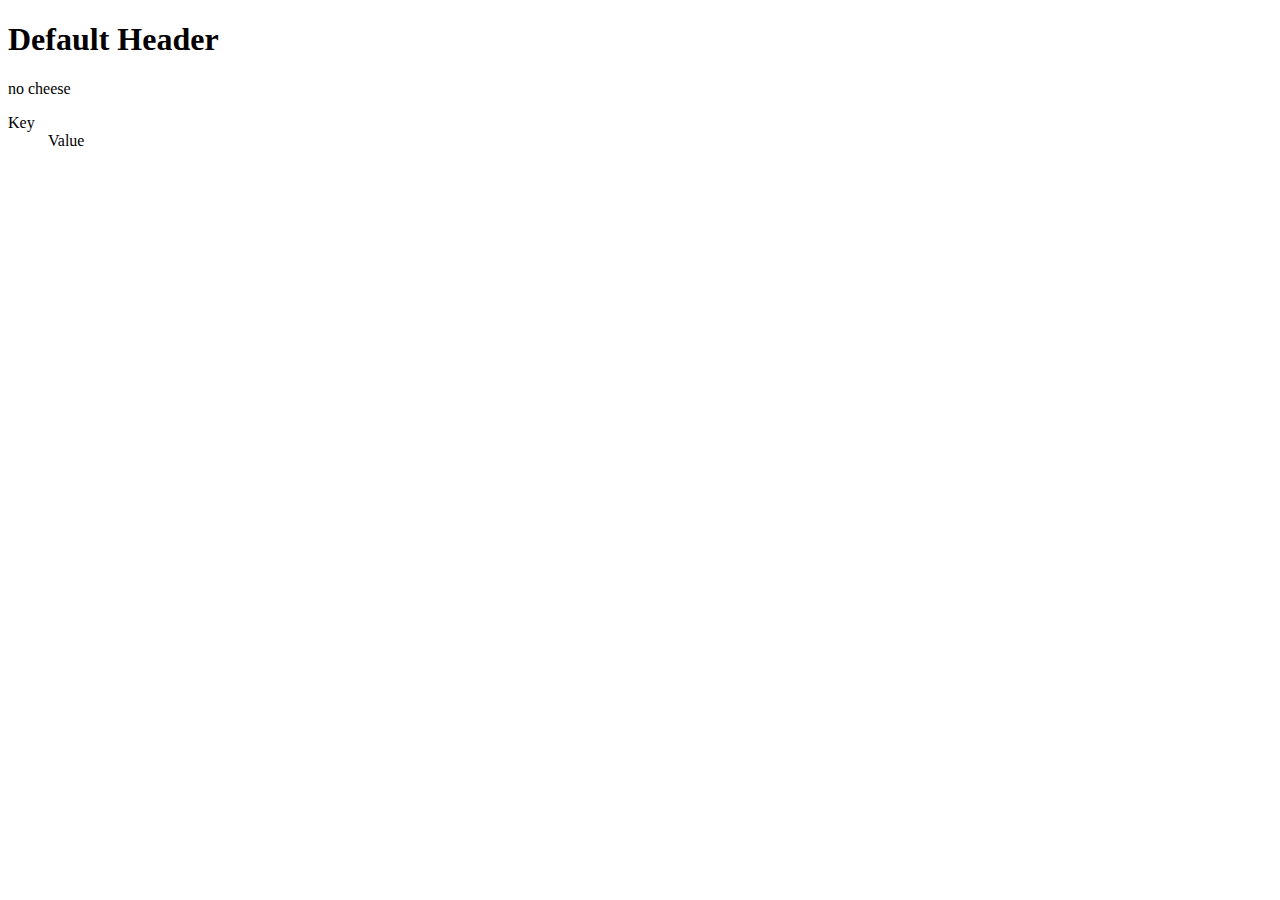
<file: src/main/resources/templates/cheese/index.html>
<!DOCTYPE html>
<html lang="en" xmlns:th="http://www.thymeleaf.org/">
<head th:replace="fragments :: head"></head>
<body>
<h1 th:text="${title}">Default Header</h1>

<nav th:replace="fragments :: navigation"></nav>

<p th:unless="${cheeses} and ${cheeses.size()}">no cheese</p>

<dl th:each="cheese : ${cheeses}">
    <dt th:text="${cheese.name}">Key</dt>
    <dd th:text="${cheese.description}">Value</dd>
</dl>


</body>
</html>
</file>
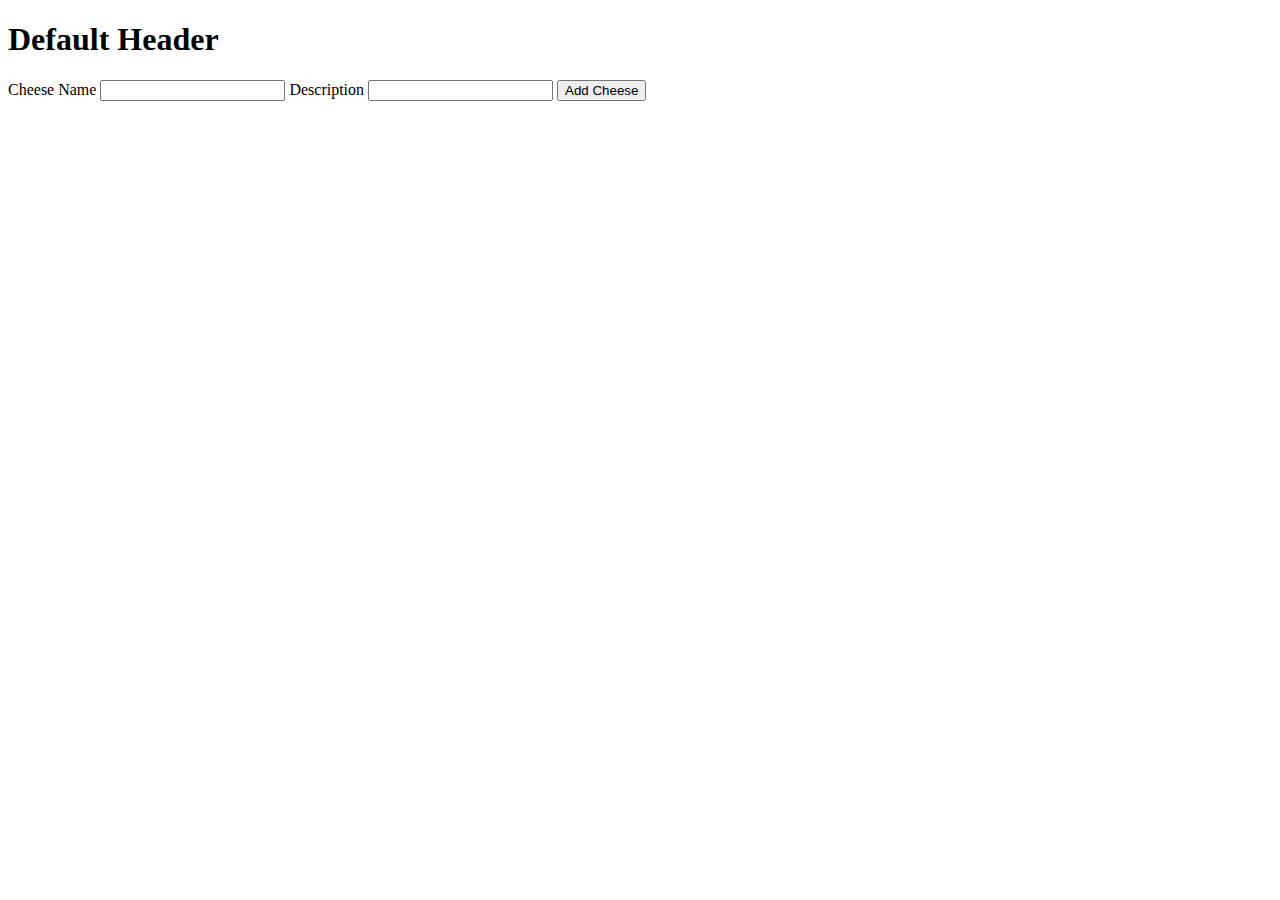
<file: src/main/resources/templates/cheese/add.html>
<!DOCTYPE html>
<html lang="en" xmlns:th="http://www.thymeleaf.org/">
<head th:replace="fragments :: head"></head>
<body>

<h1 th:text="${title}">Default Header</h1>

<nav th:replace="fragments :: navigation"></nav>

<form method="post">
    <label for="cheeseName">Cheese Name</label>
    <input type="textarea" name="cheeseName" id="cheeseName"/>
    <label for="cheeseDesc">Description</label>
    <input type="text" name="cheeseDesc" id="cheeseDesc"/>
    <input type="submit" value="Add Cheese"/>
</form>

<p1 th:text="${errorMessage}"></p1>

</body>
</html>
</file>
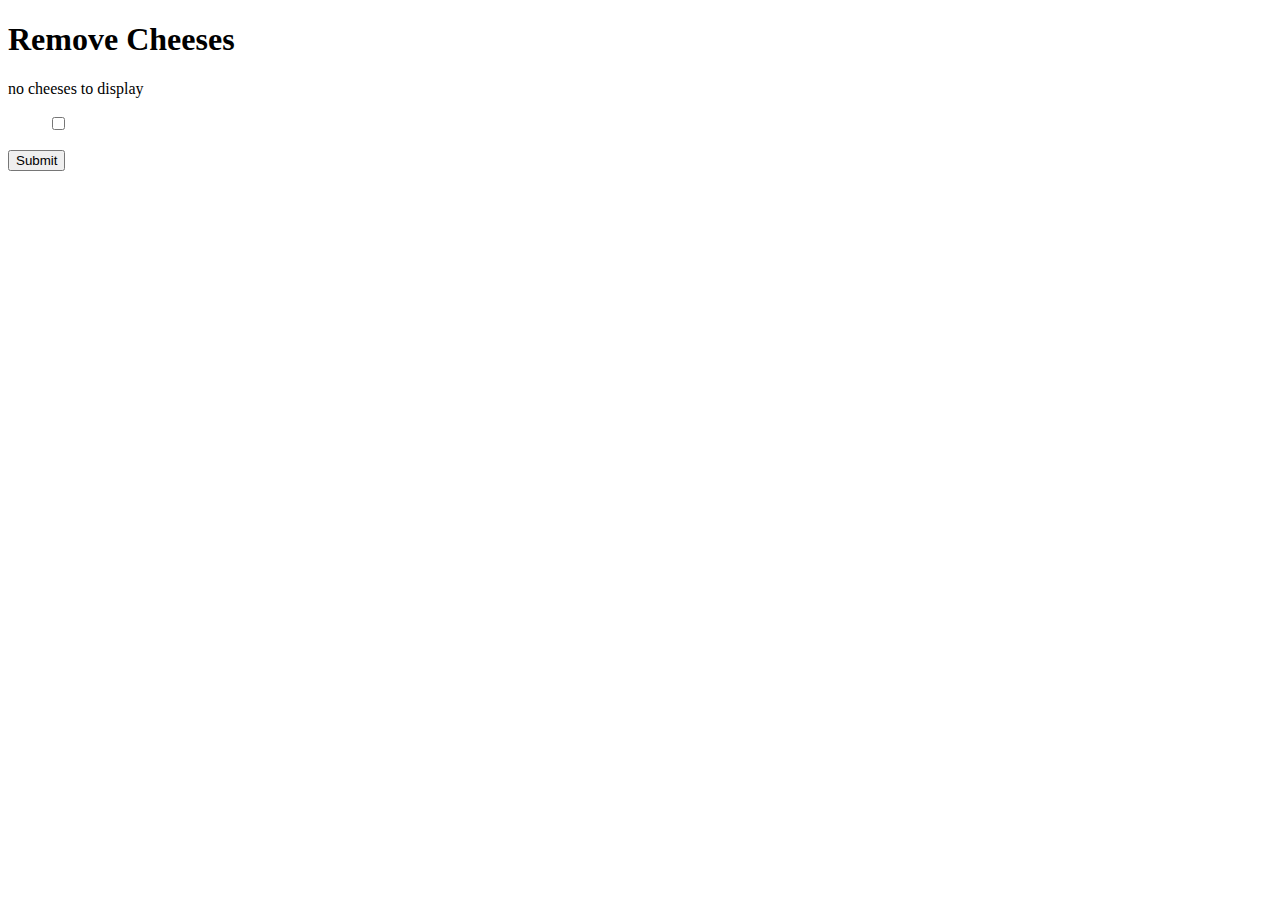
<file: src/main/resources/templates/cheese/remove.html>
<!DOCTYPE html>
<html lang="en" xmlns:th="http://www.thymeleaf.org/">
<head th:replace="fragments :: head">
    <meta charset="UTF-8"/>
    <title></title>
</head>
<body>
<h1 th:text="${title}">Remove Cheeses</h1>

<nav th:replace="fragments :: navigation"></nav>

<p th:unless="${cheeses} and ${cheeses.size()}">no cheeses to display</p>

<form method="post">
    <ul th:each="cheese : ${cheeses}">
        <input th:text="${cheese.name}" th:value="${cheese.name}" name="cheeseNames" type="checkbox"/>
    </ul>
    <input type="submit"/>
</form>

</body>
</html>
</file>
